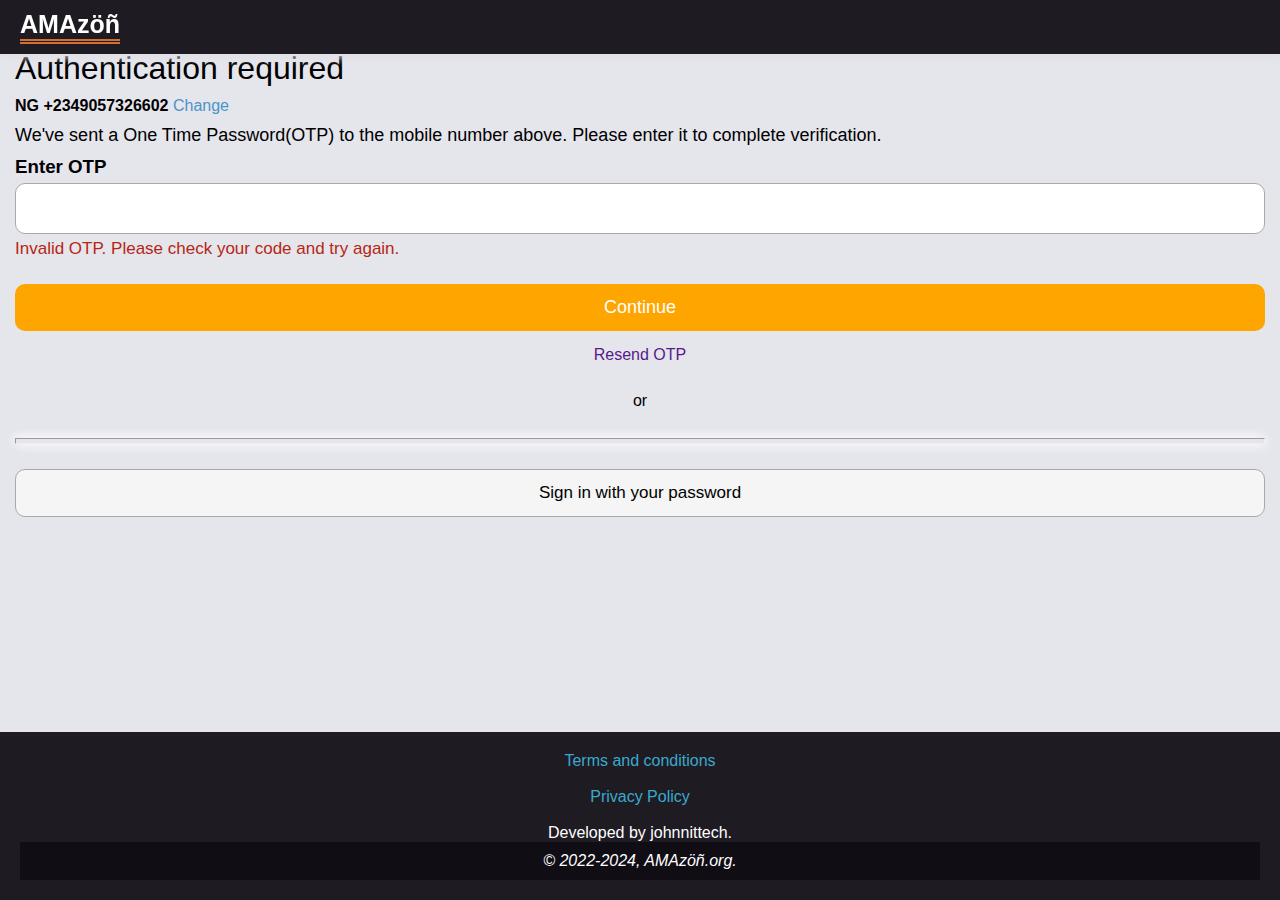
<file: verify.html>
<!DOCTYPE html>
<html>

<head>
  <meta charset="UTF-8">
  <meta name="viewport" content="width=device-width, initial-scale=1">
  <title>Verify</title>
    <link rel="stylesheet" href="style.css">
   <link rel="stylesheet" href="mobile.css">
    
    <script src="signup.js"></script>
    
    <style>
    body{
      width:100%;
    }
    .mainPage {
      padding: 50px 15px;
    display: flex;
    flex-direction: column;
    gap:10px;
    }
    h1{
      font-weight: 500;
    }
    .phone{
      font-weight: bold;
    }
    .phone a 
    {
      text-decoration: none;
      font-weight: lighter;
      color:rgba(74, 148, 200, 1);
    }
    .notify{
      font-size: 18px;
    }
      .grp{
        display: flex;
        width:100%;
        gap:5px;
        flex-direction: column;
      } 
      .error{
        font-size: 17px;
        color:rgba(181, 39, 20, 1);
      }
      .grp input{
        width:100%;
        padding:13px;
        outline:none;
        font-size:20px;
        border-radius:10px;
        border: 1px solid darkgrey;
      }
      button{
        padding:13px;
        background: orange;
        font-size: large;
        color:white;
        margin-top:20px;
        border:none;
        border-radius:10px;
      }
      hr{
        box-shadow:2px 2px 10px ghostwhite,
                  -2px -2px 10px white;
                  padding:  2px;
      }
      button.signin {
        background: whitesmoke;
        color:black;
        border:1px solid darkgrey;
        font-size: 17px;
      }
      .resend{
        text-align: center;
        text-decoration: none;
        margin-top: 10px;
      }
      .foot{
        position: absolute ;
        bottom:0;
  background: var(--light-dark);
  color:var(--text-color);
  width: 100%;
  text-align: center;
  margin-top: 3%;
  padding:20px;
}
.foot .two{
  background: var(--light-dark);
  color:var(--text-color);
  padding: 10px 0;
}
.foot a{
text-decoration: none;
color: rgba(58, 169, 206, 1);
}
    </style>
</head>

<body>
<div class="nav">
  <!--nav up section-->
  <div class="up">
  <h2>AMAzöñ</h2>
  </div>
  </div>
  
  <div class="mainPage">
    <h1>Authentication required</h1>
    <p class="phone">NG +2349057326602 <a href="">Change    
</a></p>
<p class="notify">We've sent a One Time Password(OTP) to the mobile number above. Please enter it to complete verification.</p>
<div class="grp">
  <h3>Enter OTP</h3>
  <input type="tel" name="otp" maxlength="6" id="otp">
  <span class="error"><i class="fa fa-exclamation-circle"></i> Invalid OTP. Please check your code and try again.</span>
  <button class="continue" name="continue">Continue</button>
  <a href="" class="resend">Resend OTP</a>
  <br>
 <span style="text-align: center;"> or</span>
  <br>
  <hr>
  <button class="signin">Sign in with your password</button>
</div>
  </div>
  
    
  <!--footer in main-->
<div class="foot">
  <a href ="">Terms and conditions </a><br><br>
  <a href ="">Privacy Policy </a><br><br>
  <span>Developed by johnnittech.</span>
  <div class="two">
  <cite>&copy; 2022-2024, AMAzöñ.org.</cite>
  </div>
</div>

</div>
</body>

</html>
</file>
<file: style.css>
*{
  margin:0;
  padding:0;
  box-sizing: border-box;
  font-family: Arial, Helvetica, sans-serif;
  scroll-behavior: smooth;
  scroll-snap-type: mandatory;
  scroll-snap-align: center;
}
:root{
  --bg-color:rgba(229, 229, 236, 1);
  --text-color:white;
  --light-dark: rgba(15, 12, 19, 0.93);
  --second-color: rgba(210, 111, 51, 1);
  --light-dark-1: rgba(0, 0, 0, .8);
}
body {
  position : relative ;
    background:var(--bg-color);
    min-height: 100vh;
}
.nav{
  width: 100%;
  display: block;
  position:fixed;
  box-shadow: 2px 2px 10px rgba(222, 223, 228, 1),
  -2px -2px 10px rgba(222, 223, 228, 1);
z-index: 99;
  color:white;
  
}
.nav .up{
  display: flex;
  justify-content: space-between;
  align-items: center;
  padding: 10px 20px;
  background:var(--light-dark);
}
.nav .up h2{
  border-bottom: 5px double var(--second-color);
  font-size: 25px;
}
.nav .up .search{
  width: 50%;
  display: flex;
  flex-shrink: 1;
  height: 50px;
  overflow-y: hidden;
background: red;
border-radius: 10px;
}
.nav .up .search .query{
  width: 100%;
  height: 100%;
  outline: none;
  border-top-left-radius: 5px;
  border-bottom-left-radius: 5px;
  padding: 15px;
  font-size: large;
  border: none;
}

.nav .up .search .search-icon{
  background: var(--second-color);
  font-weight: 800;
  font-size: 25px;
  padding: 25px;
  text-align: center;
  align-self: center;
  border-top-right-radius: 5px;
  border-bottom-right-radius: 5px;
}
.nav .mobile-search{
  display: none;
}
.nav .up .sign{
  align-items: center;
  text-align: center;
}
.nav .up .sign .text{
  font-weight: bold;
}
.nav .up .cart{
  position: relative;
}
.nav .up .cart .count{
  position: absolute;
  top:-10px;
  left:40%;
  font-weight: 1000;
  font-size: 25px;
  z-index: 2;
  color: var(--second-color);
}
.nav .up .cart .cart-icon,
.nav .up .sign .user{
  font-size: 35px;
}

.nav .bottom{
  width: 100%;
  padding:10px 20px;
  background:var(--light-dark-1);
}
.nav .bottom ul{
  display: flex;
  gap: 2rem;
}
.nav .bottom ul li{
  list-style-type: none;
  text-decoration: none;
  
}
.nav .bottom ul li a{
  text-decoration: none;
  color:white;
  transition: 4s ease 3s;
  font-size: 18px;
}
.nav .bottom ul li a:hover{
  text-decoration: underline;
  text-decoration-color:red;
}
.nav ul li a.active{
  border-bottom: 2px solid var(--second-color);
}


.main{
  position: relative;
  top: 100px;
  
}
.main .container{
  display: block;
  width: 100%;
}
.main .ad{
  width: 100%;
  overflow-x: hidden;
  display:flex;
  animation: scroll 2s linear ease;
}
.main .ad .adImage{
  width: 100%;
  height:auto;
  
}

.main .container .top{
  display: flex;
  justify-content: space-between;
  padding: 2% 15px 0;
}
.main .wrapper{
  width: 100%;
  padding: 10px;
  display: grid;
  grid-template-columns: 1fr 1fr 1fr 1fr;
  justify-content: space-between;
  align-items: center;
  gap:8%;
  flex-shrink: 0;
  flex-wrap: wrap;
}
.main .wrapper .one{
/*  width: 30%;*/
  background:rgba(234, 220, 220, 1);
  height: auto;
  border-radius: 10px;
}
.main .wrapper .one .image{
  
}
.main .wrapper .one img{
  width: 100%;
  height: 50%;
  border-top-left-radius:10px;
  border-top-right-radius:10px;
}
.main .wrapper .one .image span{
  position: absolute;
  top:10px;
  right: 10px;
  font-size: larger;
}
.main .wrapper .one .content{
  width: 100%;
  padding: 5px 10px;
  display: flex;
  flex-direction:column;
  gap:5px;
}
.main .wrapper .one .content .btns{
  width: 100%;
  display: flex;
  justify-content: center;
  align-items: center;
}
.main .wrapper .one .content .name{
  font-weight: 500;
  color: rgba(172, 172, 178, 1);
}
.main .wrapper .one .content .off .priceOff{
/*  display: none;*/
}
.main .wrapper .one .content .off .price{
  color:rgba(154, 24, 24, 1);
  font-size: large;
  font-weight: 600;
}
.main .wrapper .one .content .btns button{
  background :rgba(182, 41, 29, 1);
  width: 80%;
  font-size:14px;
  font-weight: 600;
  border: none;
  color:var(--text-color);
  outline: none;
  border-radius:5px;
  padding: 10px;
}

.footer{
  background: var(--light-dark);
  color:var(--text-color);
  width: 100%;
  text-align: center;
  margin-top: 3%;
}
.footer .toTop{
  background: rgba(100, 102, 118, 1);
  color:var(--text-color);
  display: flex;
  flex-direction: column;
  align-items: center;
  font-size: 13px;
  padding: 10px 0;
  font-weight: bold;
}
.footer .toTop span a{
  color : var(--text-color);
  text-decoration: none;
}
.footer .two{
  background: var(--light-dark);
  color:var(--text-color);
  padding: 10px 0;
}
.footer a{
text-decoration: none;
color: white;
}
</file>
<file: mobile.css>
@media screen and (max-width: 450px){
  .nav{
    background: var(--light-dark);
    
  }
  .nav .up{
    padding:5px 15px 5px 15px;
  }
  .nav .up .search{
    display:none;
  }
  .nav .up h2{
  font-size: 18px;
}
  .nav .mobile-search{
   width: 90%;
  display: flex;
  flex-shrink: 1;
  height: 35px;
  overflow-y: hidden;
background: red;
border-radius: 10px;
  }
  .nav .mid{
   display :flex;
   justify-content: center;
    width: 100%;
    margin: 0 auto;
    background: var(--light-dark);
  }
  .nav .mobile-search .query{
  width: 100%;
  height: 100%;
  outline: none;
  border-top-left-radius: 5px;
  border-bottom-left-radius: 5px;
  padding: 15px;
  font-size: large;
  border: none;
}
 .nav .up .sign .user{
  font-size: 25px;
}

  

.nav .mobile-search .search-icon{
  background: var(--second-color);
  font-weight: 800;
  font-size: 25px;
  padding: 15px;
  text-align: center;
  align-self: center;
  border-top-right-radius: 5px;
  border-bottom-right-radius: 5px;
}
  .nav .bottom{
  width: 100%;
  overflow-x: scroll;
}
.nav .bottom ul{
  width: 100%;
  overflow-x: scroll;
  display: flex;
  flex-direction: row;
}
.nav .bottom ul li{
  list-style-type: none;
  width: 100%;

}

.nav .up .cart .cart-icon{
  font-size: 27px;
}
.nav .up .sign{
  text-align: right;
  padding: 0 30px 0 0;
  font-size:14px;
}

.nav .bottom ul li a{
  width: 100%;
  text-decoration: none;
  color:white;
  transition: 4s ease 3s;
  font-size: 14px;

}

.main{
  position: relative;
  top: 130px;
  
}
.main .wrapper{
  display: grid;
  /*flex-direction: row;*/
  width: 100%;
  /*flex-wrap: nowrap;*/
  grid-template-columns: 1fr 1fr;
}
.main .ad .adImage{
  width: 100%;
  height:300px;
  animation: scroll 2s infinite ease 2s;
}

.main .wrapper .one{
  /*width: 40%;*/
  height: 200px;
}
.main .container{
  padding: 20px 0;
}
.main .container .top h2{
  font-size: 15px;
  font-weight: 500;
}
.main .wrapper .one .content .btns{
  width: 100%;
  display: flex;
  justify-content: center;
  align-items: center;
}
.main .wrapper .one .content .btns button{

  width: 80%;
  font-size:14px;
  font-weight: 600;
  border: none;
  color:var(--text-color);
  outline: none;
  border-radius:5px;
  padding: 10px;
  
}
.main .wrapper .one .content .name{
  font-weight: 500;
  color: #000;

}
}
</file>
